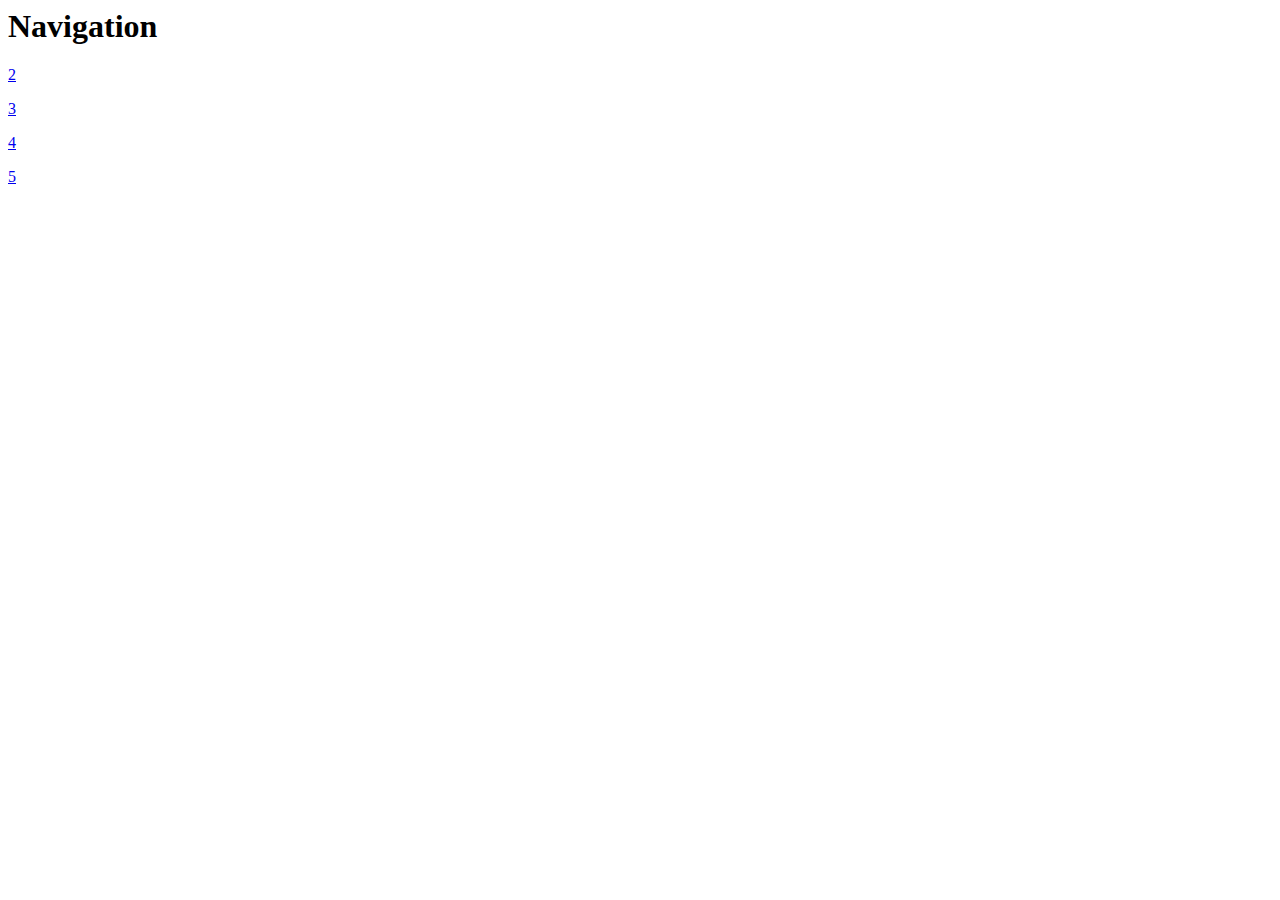
<file: index.html>
<html>
	<head>
		<title> Navigation </title>
	</head>
	<body>
		<h1> Navigation </h1>
		<a href="module2-solution/index.html"> 2 <a/>
		<p>
		<a href="module3-solution/index.html"> 3 <a/>
		<p>
		<a href="module4-solution/index.html"> 4 <a/>
		<p>
		<a href="module5-solution/index.html"> 5 <a/>
	</body>
<html>
</file>
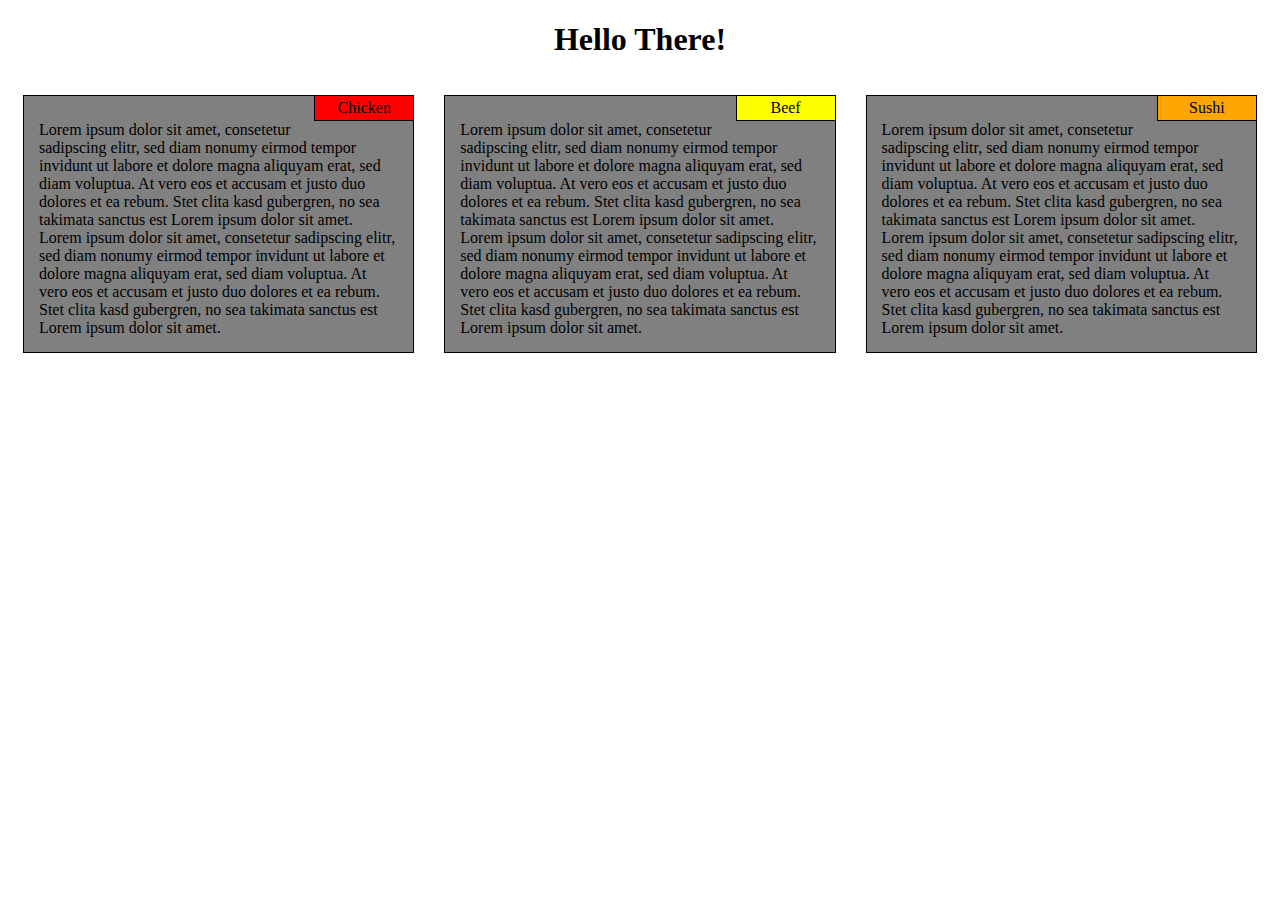
<file: module2-solution/index.html>
<!DOCTYPE html>
<html>
	<head>
		<link rel="stylesheet" href="css/styles.css">
	</head>
	<body>
		<h1> Hello There! </h1>
		
		<div class="col cl0">
			<div class="content-box">
				<p class="header1 contentHead">
					Chicken
				</p>
				<p class="text">
					Lorem ipsum dolor sit amet, consetetur sadipscing elitr, sed diam nonumy eirmod tempor invidunt ut labore et dolore magna aliquyam erat, sed diam voluptua. At vero eos et accusam et justo duo dolores et ea rebum. Stet clita kasd gubergren, no sea takimata sanctus est Lorem ipsum dolor sit amet. Lorem ipsum dolor sit amet, consetetur sadipscing elitr, sed diam nonumy eirmod tempor invidunt ut labore et dolore magna aliquyam erat, sed diam voluptua. At vero eos et accusam et justo duo dolores et ea rebum. Stet clita kasd gubergren, no sea takimata sanctus est Lorem ipsum dolor sit amet.
				</p>
			</div>
		</div>
		
		
		<div class="col cl1">
			<div class="content-box">
				<p class="contentHead header2">
					Beef
				</p>
				<p class="text">
					Lorem ipsum dolor sit amet, consetetur sadipscing elitr, sed diam nonumy eirmod tempor invidunt ut labore et dolore magna aliquyam erat, sed diam voluptua. At vero eos et accusam et justo duo dolores et ea rebum. Stet clita kasd gubergren, no sea takimata sanctus est Lorem ipsum dolor sit amet. Lorem ipsum dolor sit amet, consetetur sadipscing elitr, sed diam nonumy eirmod tempor invidunt ut labore et dolore magna aliquyam erat, sed diam voluptua. At vero eos et accusam et justo duo dolores et ea rebum. Stet clita kasd gubergren, no sea takimata sanctus est Lorem ipsum dolor sit amet.
				</p>
			</div>
		</div>
		
		
		<div class="col cl2">
			<div class="content-box">
				<p class="contentHead header3">
					Sushi
				</p>
				<p class="text">
					Lorem ipsum dolor sit amet, consetetur sadipscing elitr, sed diam nonumy eirmod tempor invidunt ut labore et dolore magna aliquyam erat, sed diam voluptua. At vero eos et accusam et justo duo dolores et ea rebum. Stet clita kasd gubergren, no sea takimata sanctus est Lorem ipsum dolor sit amet. Lorem ipsum dolor sit amet, consetetur sadipscing elitr, sed diam nonumy eirmod tempor invidunt ut labore et dolore magna aliquyam erat, sed diam voluptua. At vero eos et accusam et justo duo dolores et ea rebum. Stet clita kasd gubergren, no sea takimata sanctus est Lorem ipsum dolor sit amet.
				</p>
			</div>
		</div>
	</body>
</html>
</file>
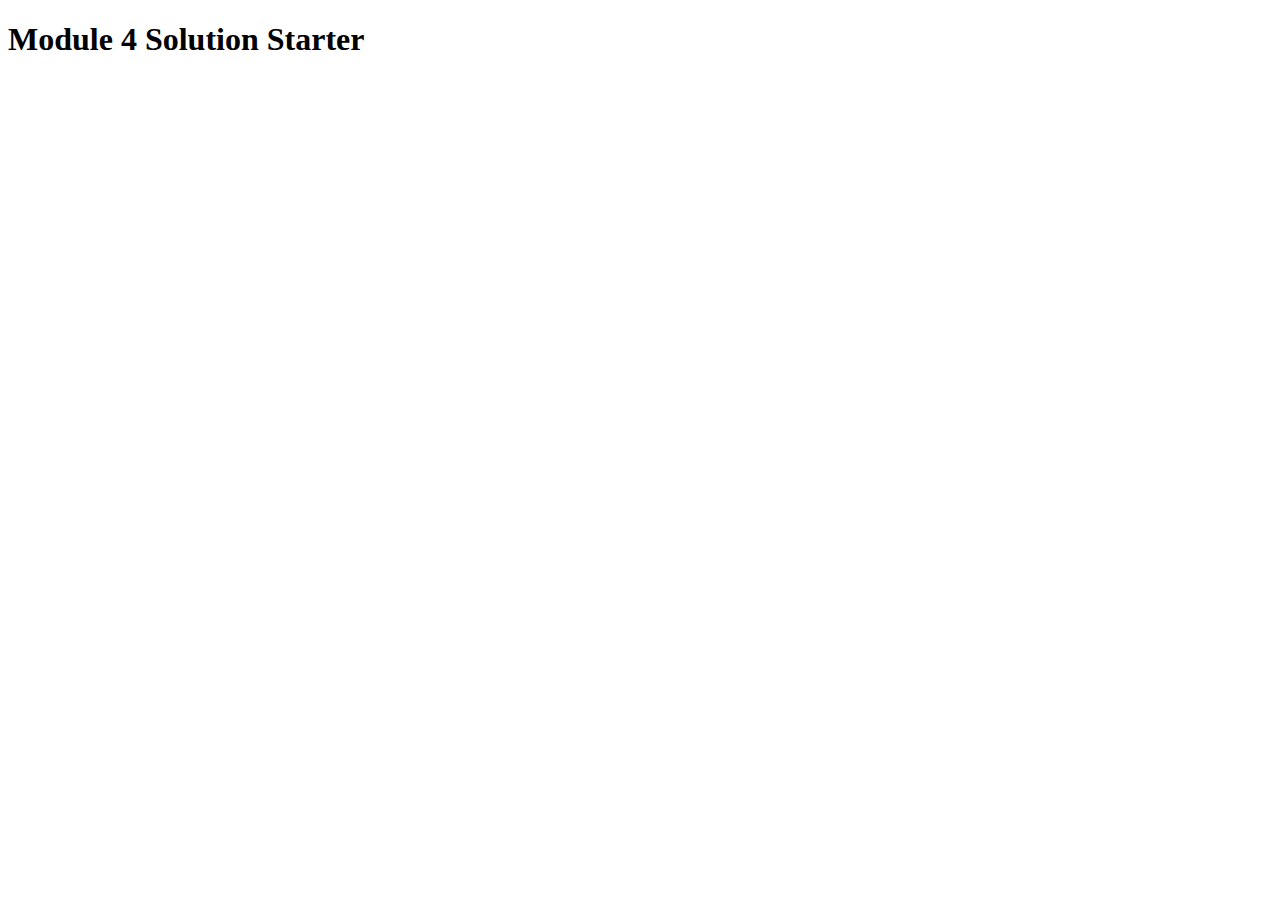
<file: module4-solution/index.html>
<!DOCTYPE html>
<html>
<head>
  <meta charset="utf-8">
  <title>Module 4 Solution Starter</title>
  <script>
    var names = []; // DO NOT REMOVE
  </script>
  <script src="SpeakHello.js"></script>
  <script src="SpeakGoodBye.js"></script>
  <script src="script.js"></script>
</head>
<body>
  <h1>Module 4 Solution Starter</h1>
</body>
</html>
</file>
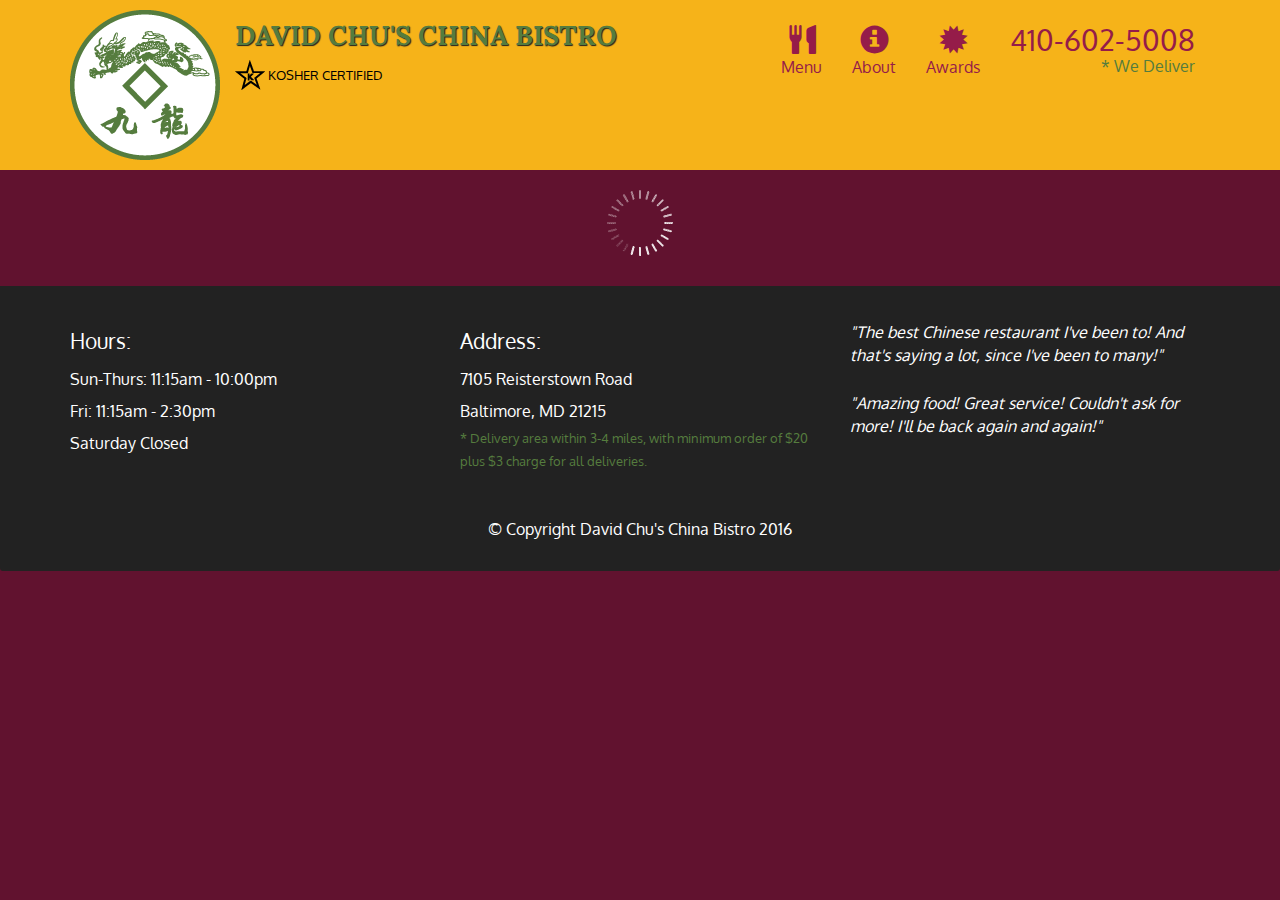
<file: module5-solution/index.html>
<!doctype html>
<html lang="en">
  <head>
    <meta charset="utf-8">
    <meta http-equiv="X-UA-Compatible" content="IE=edge">
    <meta name="viewport" content="width=device-width, initial-scale=1">
    <title>David Chu's China Bistro</title>
    <link rel="stylesheet" href="css/bootstrap.min.css">
    <link rel="stylesheet" href="css/styles.css">
    <link href='https://fonts.googleapis.com/css?family=Oxygen:400,300,700' rel='stylesheet' type='text/css'>
    <link href='https://fonts.googleapis.com/css?family=Lora' rel='stylesheet' type='text/css'>
  </head>
<body>
  <header>
    <nav id="header-nav" class="navbar navbar-default">
      <div class="container">
        <div class="navbar-header">
          <a href="index.html" class="pull-left visible-md visible-lg">
            <div id="logo-img" alt="Logo image"></div>
          </a>

          <div class="navbar-brand">
            <a href="index.html"><h1>David Chu's China Bistro</h1></a>
            <p>
              <img src="images/star-k-logo.png" alt="Kosher certification">
              <span>Kosher Certified</span>
            </p>
          </div>

          <button id="navbarToggle" type="button" class="navbar-toggle collapsed" data-toggle="collapse" data-target="#collapsable-nav" aria-expanded="false">
            <span class="sr-only">Toggle navigation</span>
            <span class="icon-bar"></span>
            <span class="icon-bar"></span>
            <span class="icon-bar"></span>
          </button>
        </div>
        
        <div id="collapsable-nav" class="collapse navbar-collapse">
           <ul id="nav-list" class="nav navbar-nav navbar-right">
            <li id="navHomeButton" class="visible-xs active">
              <a href="index.html">
                <span class="glyphicon glyphicon-home"></span> Home</a>
            </li>
            <li id="navMenuButton">
              <a href="#" onclick="$dc.loadMenuCategories();">
                <span class="glyphicon glyphicon-cutlery"></span><br class="hidden-xs"> Menu</a>
            </li>
            <li>
              <a href="#">
                <span class="glyphicon glyphicon-info-sign"></span><br class="hidden-xs"> About</a>
            </li>
            <li>
              <a href="#">
                <span class="glyphicon glyphicon-certificate"></span><br class="hidden-xs"> Awards</a>
            </li>
            <li id="phone" class="hidden-xs">
              <a href="tel:410-602-5008">
                <span>410-602-5008</span></a><div>* We Deliver</div>
            </li>
          </ul><!-- #nav-list -->
        </div><!-- .collapse .navbar-collapse -->
      </div><!-- .container -->
    </nav><!-- #header-nav -->
  </header>

  <div id="call-btn" class="visible-xs">
    <a class="btn" href="tel:410-602-5008">
    <span class="glyphicon glyphicon-earphone"></span>
    410-602-5008
    </a>
  </div>
  <div id="xs-deliver" class="text-center visible-xs">* We Deliver</div>

  <div id="main-content" class="container"></div>

  <footer class="panel-footer">
    <div class="container">
      <div class="row">
        <section id="hours" class="col-sm-4">
          <span>Hours:</span><br>
          Sun-Thurs: 11:15am - 10:00pm<br>
          Fri: 11:15am - 2:30pm<br>
          Saturday Closed
          <hr class="visible-xs">
        </section>
        <section id="address" class="col-sm-4">
          <span>Address:</span><br>
          7105 Reisterstown Road<br>
          Baltimore, MD 21215
          <p>* Delivery area within 3-4 miles, with minimum order of $20 plus $3 charge for all deliveries.</p>
          <hr class="visible-xs">
        </section>
        <section id="testimonials" class="col-sm-4">
          <p>"The best Chinese restaurant I've been to! And that's saying a lot, since I've been to many!"</p>
          <p>"Amazing food! Great service! Couldn't ask for more! I'll be back again and again!"</p>
        </section>
      </div>
      <div class="text-center">&copy; Copyright David Chu's China Bistro 2016</div>
    </div>
  </footer>

  <!-- jQuery (Bootstrap JS plugins depend on it) -->
  <script src="js/jquery-2.1.4.min.js"></script>
  <script src="js/bootstrap.min.js"></script>
  <script src="js/ajax-utils.js"></script>
  <script src="js/script.js"></script>
</body>
</html>
</file>
<file: module2-solution/css/styles.css>
/* Always */
* {
	box-sizing: border-box;
}

h1 {
	text-align:center;
}


.content-box {
	width: 100%;
}

.contentHead {
	width: 100px;
	text-align: center;
	/* B */
	border: 1px solid black;
	float: right;
	margin-top: 0px;
	position: relative;
	padding: 3px;
	margin-right: 15px;
}

.text {
	background-color: grey;
	/* B */
	border: 1px solid black;
	padding-top: 25px;
	padding-left: 15px;
	padding-right: 15px;
	padding-bottom: 15px;
	margin: 15px;
	margin-bottom: 5%;
}

.header1 {
	background-color: red;
}

.header2 {
	background-color: yellow;
}

.header3 {
	background-color: orange;
}


/* Desktop */
@media (min-width: 992px) {
	.col {
		float: left;
		width: 33.33%;
	}
}

/* Tablet */
@media (min-width: 768px) and (max-width:991px) {
	.cl0 {
		float: left;
		width: 50%;
	}
	
	.cl1 {
		float: left;
		width: 50%;
	}
	
	.cl2 {
		width: 100%;
		float: left;
	}
}


/* Mobile */
@media (max-width: 767) {
	.col {
		float: left;
		width: 100%;
	}
}
</file>
<file: module5-solution/css/styles.css>
body {
  font-size: 16px;
  color: #fff;
  background-color: #61122f;
  font-family: 'Oxygen', sans-serif;
}

/** HEADER **/
#header-nav {
  background-color: #f6b319;
  border-radius: 0;
  border: 0;
}

#logo-img {
  background: url('../images/restaurant-logo_large.png') no-repeat;
  width: 150px;
  height: 150px;
  margin: 10px 15px 10px 0;
}

.navbar-brand {
  padding-top: 25px;
}
.navbar-brand h1 { /* Restaurant name */
  font-family: 'Lora', serif;
  color: #557c3e;
  font-size: 1.5em;
  text-transform: uppercase;
  font-weight: bold;
  text-shadow: 1px 1px 1px #222;
  margin-top: 0;
  margin-bottom: 0;
  line-height: .75;
}
.navbar-brand a:hover, .navbar-brand a:focus {
  text-decoration: none;
}
.navbar-brand p { /* Kosher cert */
  color: #000;
  text-transform: uppercase;
  font-size: .7em;
  margin-top: 15px;
}
.navbar-brand p span { /* Star-K */
  vertical-align: middle;
}

#nav-list {
  margin-top: 10px;
}
#nav-list a {
  color: #951C49;
  text-align: center;
}
#nav-list a:hover {
  background: #E7E7E7;
}
#nav-list a span {
  font-size: 1.8em;
}

#phone {
  margin-top: 5px;
}
#phone a { /* Phone number */
  text-align: right;
  padding-bottom: 0;
}
#phone div { /* We Deliver */
  color: #557c3e;
  text-align: right;
  padding-right: 15px;
}

.navbar-header button.navbar-toggle, .navbar-header .icon-bar {
  border: 1px solid #61122f;
}
.navbar-header button.navbar-toggle {
  clear: both;
  margin-top: -30px;
}
/* END HEADER */

/* FOOTER */
.panel-footer {
  margin-top: 30px;
  padding-top: 35px;
  padding-bottom: 30px;
  background-color: #222;
  border-top: 0;
}
.panel-footer div.row {
  margin-bottom: 35px;
}
#hours, #address {
  line-height: 2;
}
#hours > span, #address > span {
  font-size: 1.3em;
}
#address p {
  color: #557c3e;
  font-size: .8em;
  line-height: 1.8;
}
#testimonials {
  font-style: italic;
}
#testimonials p:nth-child(2) {
  margin-top: 25px;
}
/* END FOOTER */



/* HOME PAGE */
.container .jumbotron {
  box-shadow: 0 0 50px #3F0C1F;
  border: 2px solid #3F0C1F;
}

#menu-tile, #specials-tile, #map-tile {
  height: 250px;
  width: 100%;
  margin-bottom: 15px;
  position: relative;
  border: 2px solid #3F0C1F;
  overflow: hidden;
}
#menu-tile:hover, #specials-tile:hover, #map-tile:hover {
  box-shadow: 0 1px 5px 1px #cccccc;
}
#menu-tile {
  background: url('../images/menu-tile.jpg') no-repeat;
  background-position: center;
}
#specials-tile {
  background: url('../images/specials-tile.jpg') no-repeat;
  background-position: center;
}
#menu-tile span, #specials-tile span, #map-tile span {
  position: absolute;
  bottom: 0;
  right: 0;
  width: 100%;
  text-align: center;
  font-size: 1.6em;
  text-transform: uppercase;
  background-color: #000;
  color: #fff;
  opacity: .8;
}
/* END HOME PAGE */

/* MENU CATEGORIES PAGE */
.category-tile { 
  position: relative;
  border: 2px solid #3F0C1F;
  overflow: hidden;
  width: 200px;
  height: 200px;
  margin: 0 auto 15px;
}
.category-tile span {
  position: absolute;
  bottom: 0;
  right: 0;
  width: 100%;
  text-align: center;
  font-size: 1.2em;
  text-transform: uppercase;
  background-color: #000;
  color: #fff;
  opacity: .8;
}
.category-tile:hover {
  box-shadow: 0 1px 5px 1px #cccccc;
}

#menu-categories-title + div {
  margin-bottom: 50px;
}
/* END MENU CATEGORIES PAGE */

/* SINGLE CATEGORY PAGE */
.menu-item-tile {
  margin-bottom: 25px;
}
.menu-item-tile hr {
  width: 80%;
}
.menu-item-tile .menu-item-price {
  font-size: 1.1em;
  text-align: right;
  margin-top: -15px;
  margin-right: -15px;
}
.menu-item-tile .menu-item-price span {
  font-size: .6em;
}
.menu-item-photo {
  position: relative;
  border: 2px solid #3F0C1F; 
  overflow: hidden;
  padding: 0;
  margin-right: -15px;
  margin-left: auto;
  margin-bottom: 20px;
  max-width: 250px;
}
.menu-item-photo div {
  position: absolute;
  bottom: 0;
  right: 0;
  width: 80px;
  background-color: #557c3e;
  text-align: center;
}
.menu-item-description {
  padding-right: 30px;
}
h3.menu-item-title {
  margin: 0 0 10px;
}
.menu-item-details {
  font-size: .9em;
  font-style: italic;
}
/* END SINGLE CATEGORY PAGE */


/********** Large devices only **********/
@media (min-width: 1200px) {
  .container .jumbotron {
    background: url('../images/jumbotron_1200.jpg') no-repeat;
    height: 675px;
  }
}

/********** Medium devices only **********/
@media (min-width: 992px) and (max-width: 1199px) {
  /* Header */
  #logo-img {
    background: url('../images/restaurant-logo_medium.png') no-repeat;
    width: 100px;
    height: 100px;
    margin: 5px 5px 5px 0;
  }
  /* End Header */

  /* Home Page */
  .container .jumbotron {
    background: url('../images/jumbotron_992.jpg') no-repeat;
    height: 558px;
  }
  /* End Home Page */
}

/********** Small devices only **********/
@media (min-width: 768px) and (max-width: 991px) {
  /* Home Page */
  .container .jumbotron {
    background: url('../images/jumbotron_768.jpg') no-repeat;
    height: 432px;
  }
  /* End Home Page */
}

/********** Extra small devices only **********/
@media (max-width: 767px) {
  /* Header */
  .navbar-brand {
    padding-top: 10px;
    height: 80px;
  }
  .navbar-brand h1 { /* Restaurant name */
    padding-top: 10px;
    font-size: 5vw; /* 1vw = 1% of viewport width */
  }
  .navbar-brand p { /* Kosher cert */
    font-size: .6em;
    margin-top: 12px;
  }
  .navbar-brand p img { /* Star-K */
    height: 20px;
  }

  #collapsable-nav a { /* Collapsed nav menu text */
    font-size: 1.2em;
  }
  #collapsable-nav a span { /* Collapsed nav menu glyph */
    font-size: 1em;
    margin-right: 5px;
  }

  #call-btn > a {
    font-size: 1.5em;
    display: block;
    margin: 0 20px;
    padding: 10px;
    border: 2px solid #fff;
    background-color: #f6b319;
    color: #951c49;
  }
  #xs-deliver {
    margin-top: 5px;
    font-size: .7em;
    letter-spacing: .1em;
    text-transform: uppercase;
  }
  /* End Header */

  /* Footer */
  .panel-footer section {
    margin-bottom: 30px;
    text-align: center;
  }
  .panel-footer section:nth-child(3) {
    margin-bottom: 0; /* margin already exists on the whole row */
  }
  .panel-footer section hr {
    width: 50%;
  }
  /* End Footer */

  /* Home Page */
  .container .jumbotron {
    margin-top: 30px;
    padding: 0;
  }
  #menu-tile, #specials-tile {
    width: 360px;
    margin: 0 auto 15px;
  }

  .menu-item-photo {
    margin-right: auto;
  }
  .menu-item-tile .menu-item-price {
    text-align: center;
  }
  .menu-item-description {
    text-align: center;;
  }
}


/********** Super extra small devices Only :-) (e.g., iPhone 4) **********/
@media (max-width: 479px) {
  /* Header */
  .navbar-brand h1 { /* Restaurant name */
    padding-top: 5px;
    font-size: 6vw;
  }
  /* End Header */
  
  /* Home page */
  #menu-tile, #specials-tile {
    width: 280px;
    margin: 0 auto 15px;
  }

  .col-xxs-12 {
    position: relative;
    min-height: 1px;
    padding-right: 15px;
    padding-left: 15px;
    float: left;
    width: 100%;
  }
}
</file>
